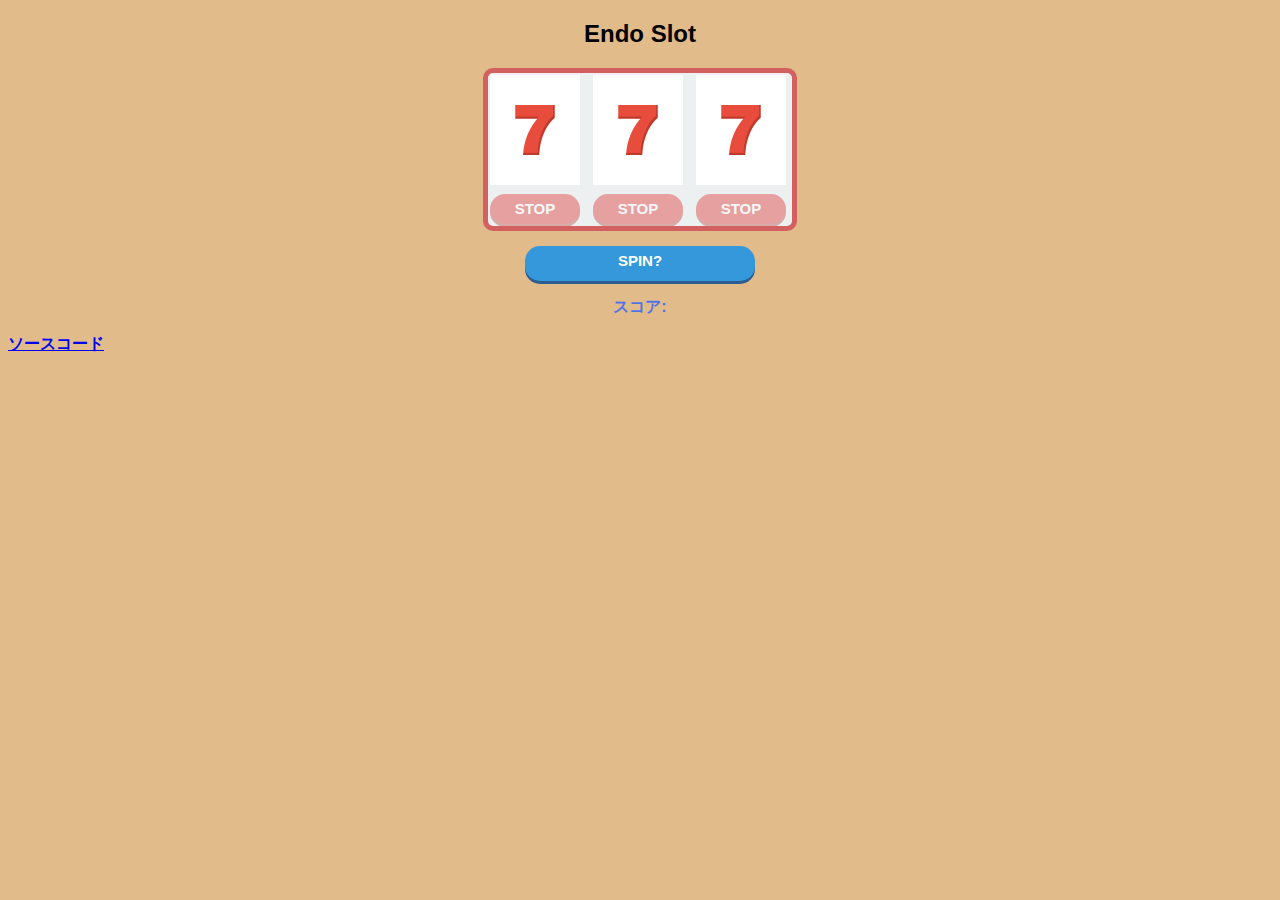
<file: index.html>
<!DOCTYPE html>
<html lang="ja">

<head>
    <meta charset="UTF-8">
    <meta name="viewport" content="width=device-width, initial-scale=1.0">
    <meta http-equiv="X-UA-Compatible" content="ie=edge">
    <title>Slot App</title>
    <link rel="stylesheet" href="css/style.css">
</head>

<body>
    <h2 class="title">Endo Slot</h1>
    <h3 id="message"></h3>
    <div class="slot">
        <div class="panel">
            <img src="img/seven.png" width="90" height="110" alt="">
            <div class="stop inactive" data-index="0">STOP</div>
        </div>
        <div class="panel">
            <img src="img/seven.png" width="90" height="110" alt="">
            <div class="stop inactive" data-index="1">STOP</div>
        </div>
        <div class="panel">
            <img src="img/seven.png" width="90" height="110" alt="">
            <div class="stop inactive" data-index="2">STOP</div>
        </div>
    </div>
    <div id="spin">SPIN?</div>
    <audio id="audio" preload="auto">
        <source src="audio/slot.mp3" type="audio/mp3">
    </audio>
    <div class="score_message">
        <p>スコア:<span id="score"></span></p>
    </div>
    <script src="js/main.js"></script>
    <p><a href="https://github.com/Fendo181/endoslot">ソースコード</a></p>

</body>
</html>
</file>
<file: css/style.css>
body {
    background: #e1bb8a;
    font-size: 16px;
    font-weight: bold;
    font-family: Arial, Helvetica, sans-serif;
}

.title{
    text-align: center;
}

#message {
    text-align: center;
    font-family: Arial, Helvetica, sans-serif;
}

.score_message {
    text-align: center;
    font-family: Arial, Helvetica, sans-serif;
    color: #5073e6;
}

.comments {
    text-align: center;
    font-family: Arial, Helvetica, sans-serif;
    border-radius: 10px;
    margin: 15px auto;
}

ul {
    list-style:none;
  }

.slot{
    width: 300px;
    padding: 2px;
    background: #ecf0f1;
    border: 5px solid #d26060;
    border-radius: 10px;
    margin: 15px auto;
    /* はみ出た部分を隠す */
    overflow: hidden;
}

.panel {
    float: left;
}

/* パネルの間 */
.panel + .panel {
    margin-left: 13px;
}

.panel img {
    margin-bottom: 5px;
}

.stop {
    cursor: pointer;
    width: 90px;
    height: 30px;
    background: rgb(223, 80, 80);
    box-shadow: 0 3px 0 #bd645e;
    /* 丸くする。 */
    border-radius: 15px;
    line-height: 30px;
    text-align: center;
    font-size: 15px;
    color: #fff;
    /* ボタンを推しても選択状態にならないようにする。 */
    user-select: none;
}

#spin {
    cursor: pointer;
    width: 230px;
    height: 35px;
    background: #3498db;
    box-shadow: 0 3px 0 #2d5c91;
    /* 丸くする。 */
    border-radius: 15px;
    line-height: 30px;
    text-align: center;
    font-size: 15px;
    color: #fff;
    /* ボタンを推しても選択状態にならないようにする。 */
    user-select: none;
    margin: auto;
}

.unmatched{
    opacity: 0.6;
}

.inactive {
    opacity: 0.5;
}
</file>
